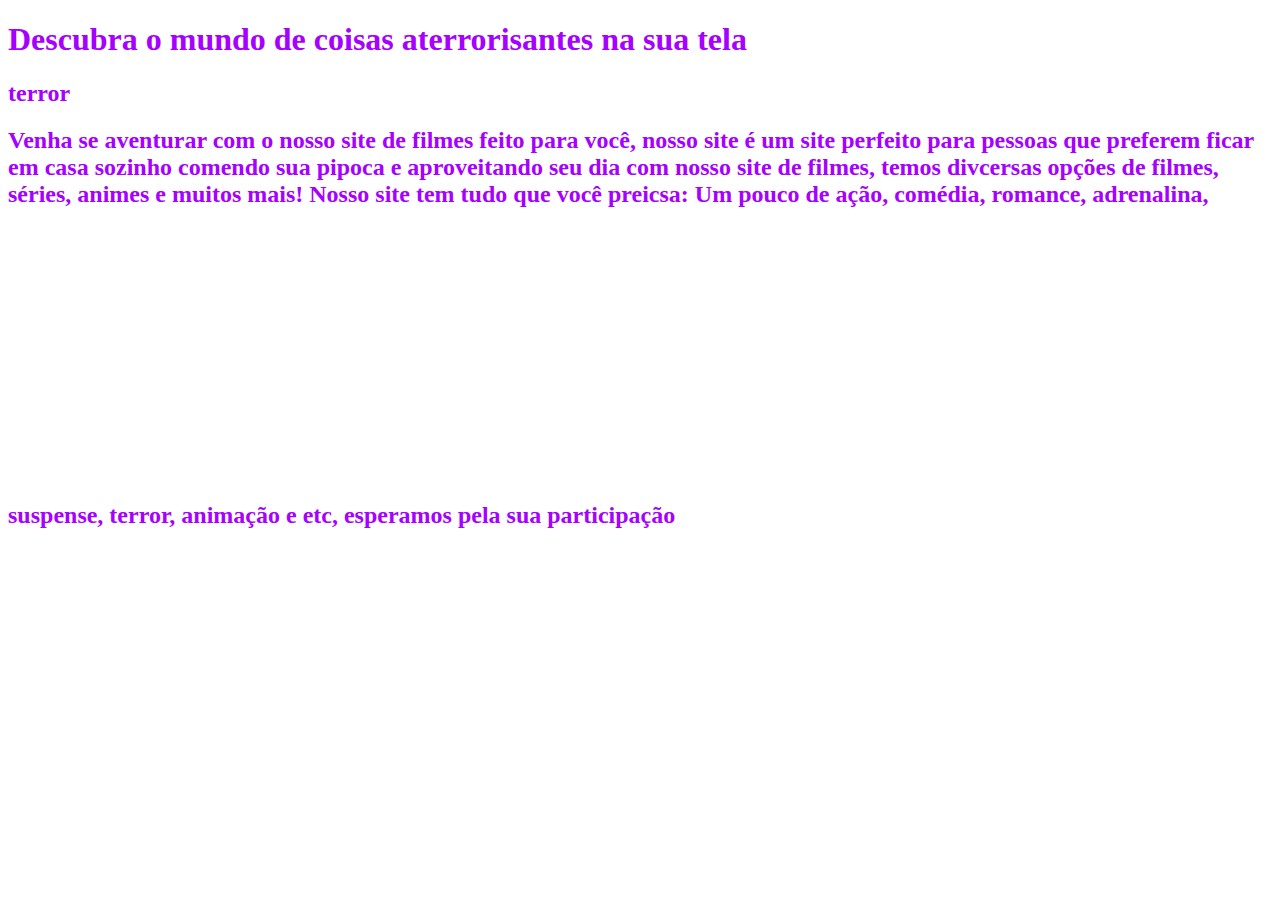
<file: index.html>
<!DOCTYPE html>
<html lang="pt-br">
<head>
    <meta charset="UTF-8">
    <meta name="viewport" content="width=device-width, initial-scale=1.0">
    <title>pobreflix</title>
</head>
<body>
<link rel="stylesheet" href="style.css">
<h1> Descubra o mundo de coisas aterrorisantes na sua tela<h1> 


    <h2> terror<h2>

        Venha se aventurar com o nosso site de filmes feito para você, nosso site é um site perfeito para pessoas que preferem ficar em casa sozinho comendo sua pipoca e aproveitando seu dia com nosso site de filmes, temos divcersas opções de filmes, séries, animes e muitos mais! Nosso site tem tudo que você preicsa: Um pouco de ação, comédia, romance, adrenalina, suspense, terror, animação e etc, esperamos pela sua participação

        <iframe width="560" height="315" src="https://www.youtube.com/embed/q8Pe2-D051k?si=9c-xwf0CmygqbVCR" title="YouTube video player" frameborder="0" allow="accelerometer; autoplay; clipboard-write; encrypted-media; gyroscope; picture-in-picture; web-share" referrerpolicy="strict-origin-when-cross-origin" allowfullscreen></iframe>
    
</body>
</html>
</file>
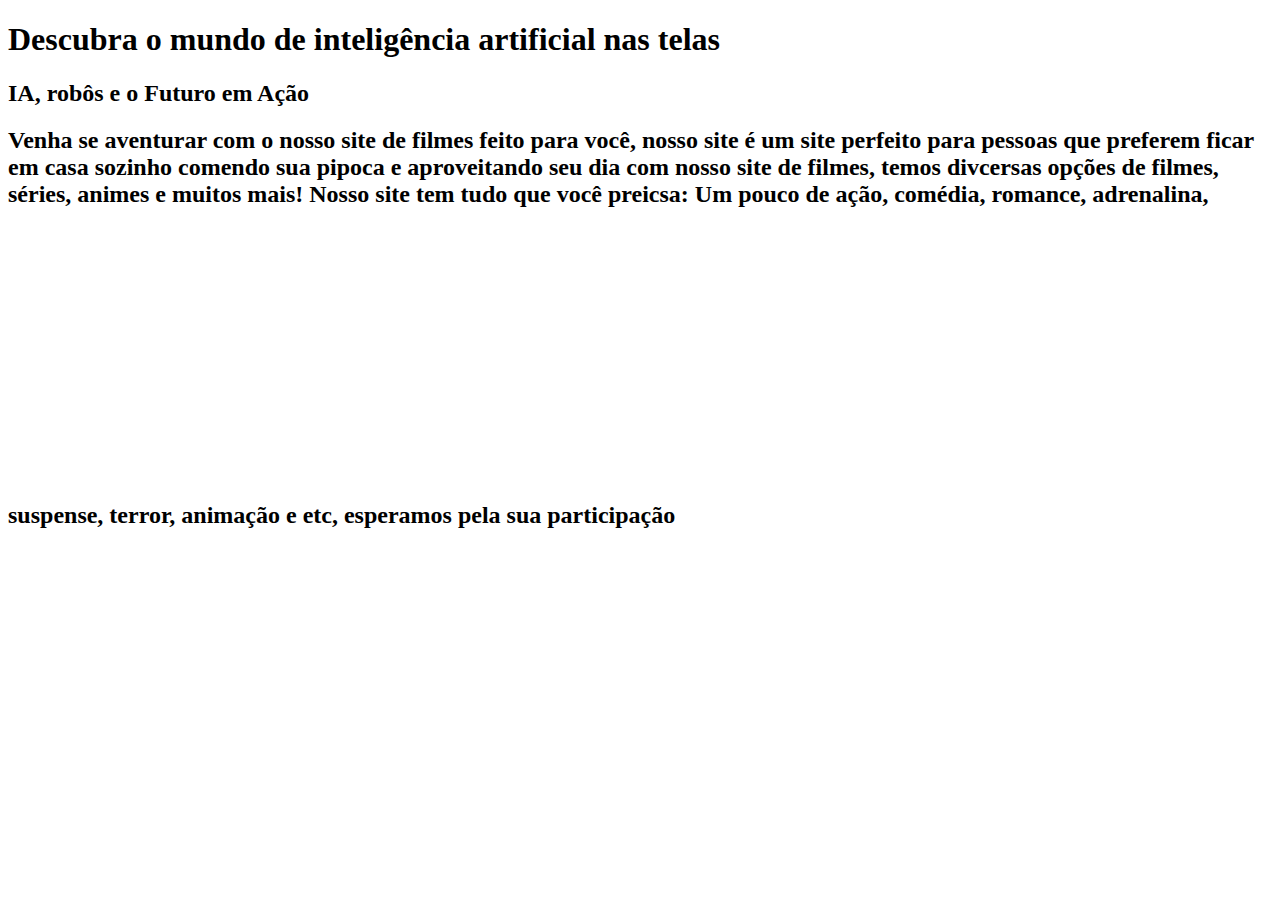
<file: Index.html/Index.html>
<!DOCTYPE html>
<html lang="pt-br">
    <head>







<h1> Descubra o mundo de inteligência artificial nas telas<h1>


    <h2> IA, robôs e o Futuro em Ação<h2>

        Venha se aventurar com o nosso site de filmes feito para você, nosso site é um site perfeito para pessoas que preferem ficar em casa sozinho comendo sua pipoca e aproveitando seu dia com nosso site de filmes, temos divcersas opções de filmes, séries, animes e muitos mais! Nosso site tem tudo que você preicsa: Um pouco de ação, comédia, romance, adrenalina, suspense, terror, animação e etc, esperamos pela sua participação

        <iframe width="560" height="315" src="https://www.youtube.com/embed/q8Pe2-D051k?si=9c-xwf0CmygqbVCR" title="YouTube video player" frameborder="0" allow="accelerometer; autoplay; clipboard-write; encrypted-media; gyroscope; picture-in-picture; web-share" referrerpolicy="strict-origin-when-cross-origin" allowfullscreen></iframe>
</file>
<file: style.css>
body {
    background-coolor: blue;
    color:rgb(166, 0, 255)
}
</file>
